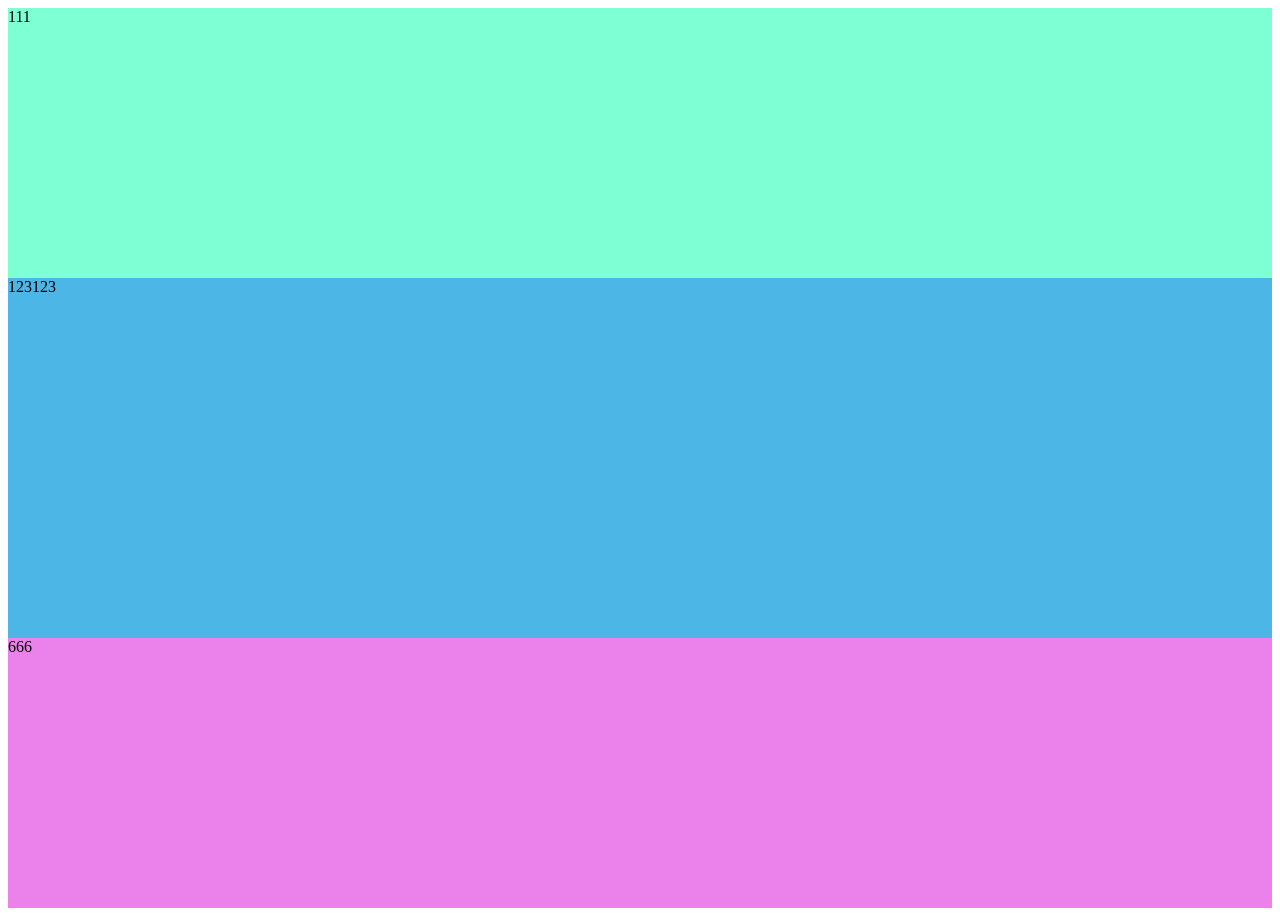
<file: index.html>
<!DOCTYPE html>
<html lang="en">
<head>
    <meta charset="UTF-8">
    <meta name="viewport" content="width=<device-width>, initial-scale=1.0">
    <title>Document</title>
    <style>
      
        header{
            height:30%;
               background-color: aquamarine;

              }
        div{
            height:40%;
            background-color: rgb(76, 182, 231);
        }
        footer{
           height:30%;
           background-color: rgb(235, 129, 235);
         }
     </style>
</head>
<body>
    <header>
       111
    </header>
    <div>
      123123
   </div>
    <footer>
      666
    </footer>
    <script>
       let myHeight=window.innerHeight;
       let myBody=document.body;
       //myBody.style.height=myHeight;
       myBody.style.height=myHeight+'px';
       console.log(myHeight);
       console.log(myBody);
     </script>
</body>
</html>
</file>
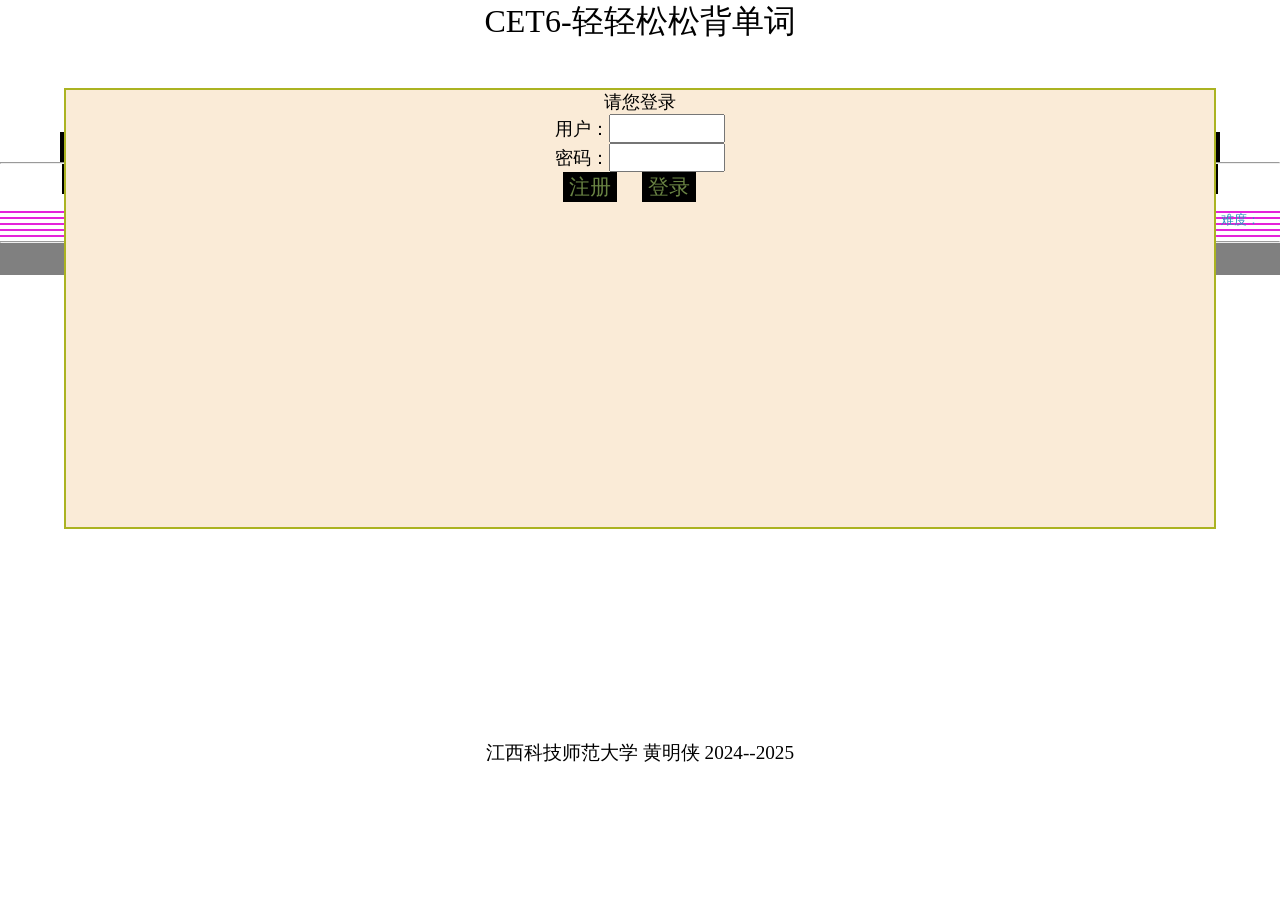
<file: cet/index.html>
<!DOCTYPE html>
<html lang="en">
<head>
    <meta charset="UTF-8">
    <meta name="viewport" content="width=device-width, initial-scale=1.0">
    <title>轻松背单词--CET6</title>
</head>
<link rel="stylesheet" href="view.css">
<script src="model.js">
 </script>
<body>
    <header>
        <p id="title"> 
            CET6-轻轻松松背单词
        </p>
        <span id = 'response'>
        </span>
    </header>
    <nav>
        <button id="firstWord" class="small">开背单词</button>
        <button id="nextWord" class="small">继续背词</button>
        <button id="lastWord" class="small">最后单词</button>
        <hr/>
        <button id="saveWord" class="big">存储进度</button>
        <button id="reviewWord" class="big">复习单词</button>
    </nav>
    <main>
        <p id="en"></p>
         <span id ='level'>难度：</span>
        <p id="pn"></p>
        <p id="cn1" class="cn"></p>
        <p id="cn2" class="cn"></p>
        <p id="cn3" class="cn"></p>
        <p id="cn4" class="cn"></p>
        <p id="cn5" class="cn"></p>
       <hr/>
    <p id="log"></p>    
    </main>
    
    <footer>
        江西科技师范大学 黄明侠 2024--2025
    </footer>
    <form>
        <p>
            请您登录
        </p>
        <p>用户：<input type="text" name="user"/></p>
        <p>密码：<input type="password" name="pass" /></p>
        <button id = "signIn">
           注册
        </button>
        <button id = "loginIn">
           登录
        </button>
    </form>
   <script src="controller.js">
  
   </script>
</body>
</html>
</file>
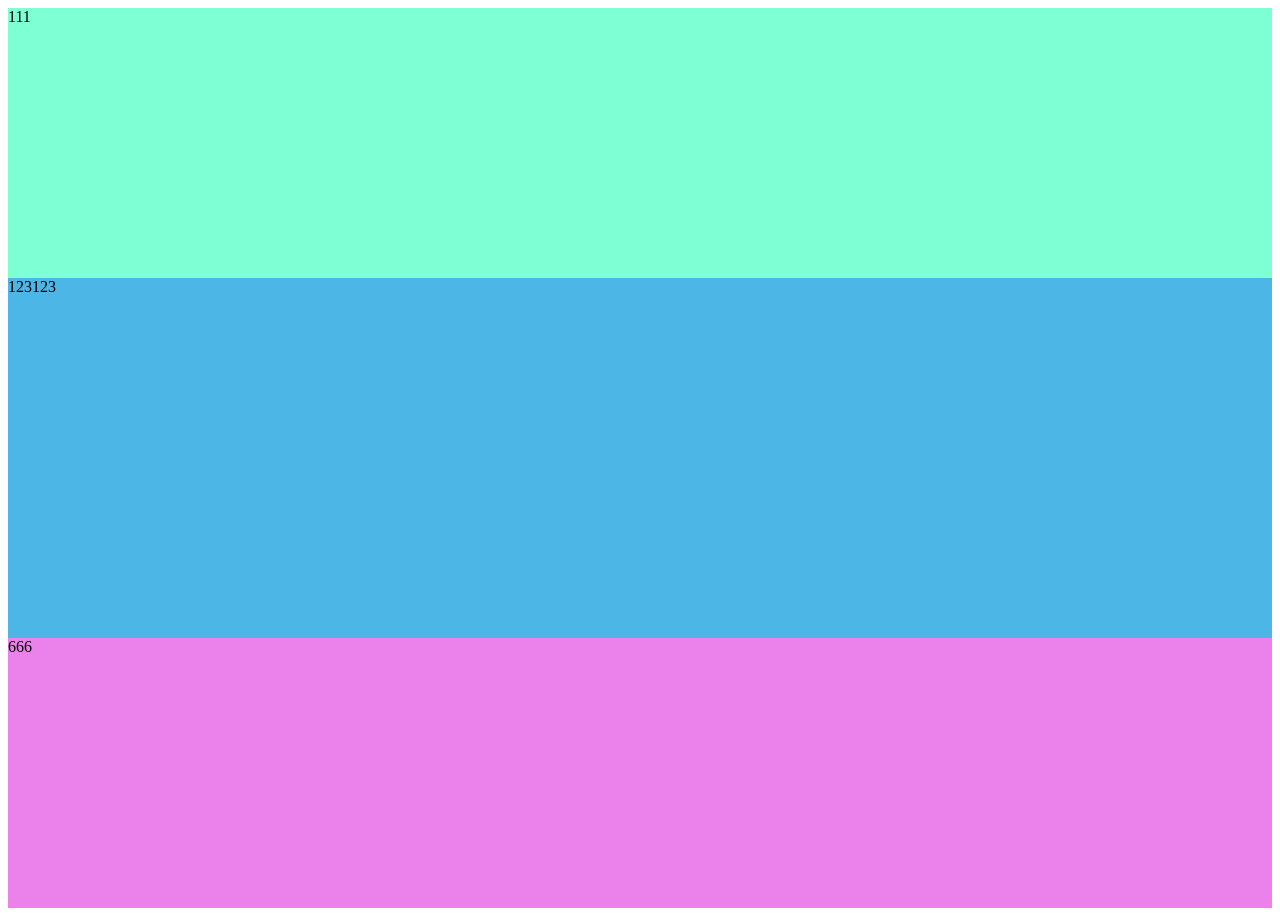
<file: a.html>
<!DOCTYPE html>
<html lang="en">
<head>
    <meta charset="UTF-8">
    <meta name="viewport" content="width=<device-width>, initial-scale=1.0">
    <title>Document</title>
    <style>
      
        header{
            height:30%;
               background-color: aquamarine;

              }
        div{
            height:40%;
            background-color: rgb(76, 182, 231);
        }
        footer{
           height:30%;
           background-color: rgb(235, 129, 235);
         }
     </style>
</head>
<body>
    <header>
       111
    </header>
    <div>
      123123
   </div>
    <footer>
      666
    </footer>
    <script>
       let myHeight=window.innerHeight;
       let myBody=document.body;
       //myBody.style.height=myHeight;
       myBody.style.height=myHeight+'px';
       console.log(myHeight);
       console.log(myBody);
     </script>
</body>
</html>
</file>
<file: cet/view.css>
*{
        margin: 0;
        box-sizing: border-box;
        text-align: center;
    }
   body{
     font-size: calc(10px+1vh);
     height: 98vh ;    
     position: relative;
    }
    header{font-size: 2em;
           height: 15% ;
           position: relative;
    }
    nav{ height: 6% ;}
    nav button{
        font-size: 1.2em;
       }
    button.small{
        width: 30%;
        padding: 0.1em 0.2em;  
    }
    button{
        display: inline;
        border: none;
        background-color: black;
        color:rgb(105, 131, 67);
    }
    button:hover{
        color:white;
    }
    button.big{
        width: 45%;
        padding: 0.1em 0.5em;  
    }
    main{
        margin-top: 1em;
        font-size: 1.6em;
        height: 60% ;
        position: relative;
    }
    main p#en{
        font-size: 1.6em;
        color:rgb(173, 230, 203);
        text-shadow: 2px 2px rgb(149, 33, 33) ;
    }
    main p#pn{
        font-size: 1.2em;
        color:rgb(32, 178, 49);
       }
    form{
        position: absolute ;
        width: 90% ;
        height: 50% ;
        border: 2px solid rgb(171, 179, 33);
        left: 5% ;
        top: 10% ;
        background-color: antiquewhite;
        font-size: 1.1em ;
    }
    form input{
        font-size: 1.1em ;
        width: 6em;
    }
    form button{
        font-size: 1.3rem ;
        margin-right: 1em;
    }
    footer{
        height: 20% ;
        font-size:1.2em;
    }
    span#level{
        display: block;
        position: absolute;
        right:20px;
        top:1px;
        color:rgb(49, 145, 196);
        font-size: 0.5em;
    }
    p.cn{
      border:1px solid rgb(228, 35, 218) ;
      background-color: rgb(41, 209, 75);
      cursor: pointer;
      font-size: 0.8em;
      margin-bottom: 0.2em;
    }
    p.cn.right{
      background-color: rgb(241, 214, 10);
      color: rgb(207, 26, 162) ;
    }
    p.cn.wrong{
      background-color: rgb(34, 14, 14);
      color:white;
    }
    p.cn:hover{
        color: rgb(9, 234, 197) ;
    }
    header span#response{
        font-size: 0.8em;
        color: rgb(223, 12, 153);
        position: absolute;
        right: 0.5em;
        top:2em;
    }
    p#log{
        background-color: gray;
        color: white;
        font-size: 0.65em;
        padding: 5px 10px;
        text-align: center;
    }
</file>
